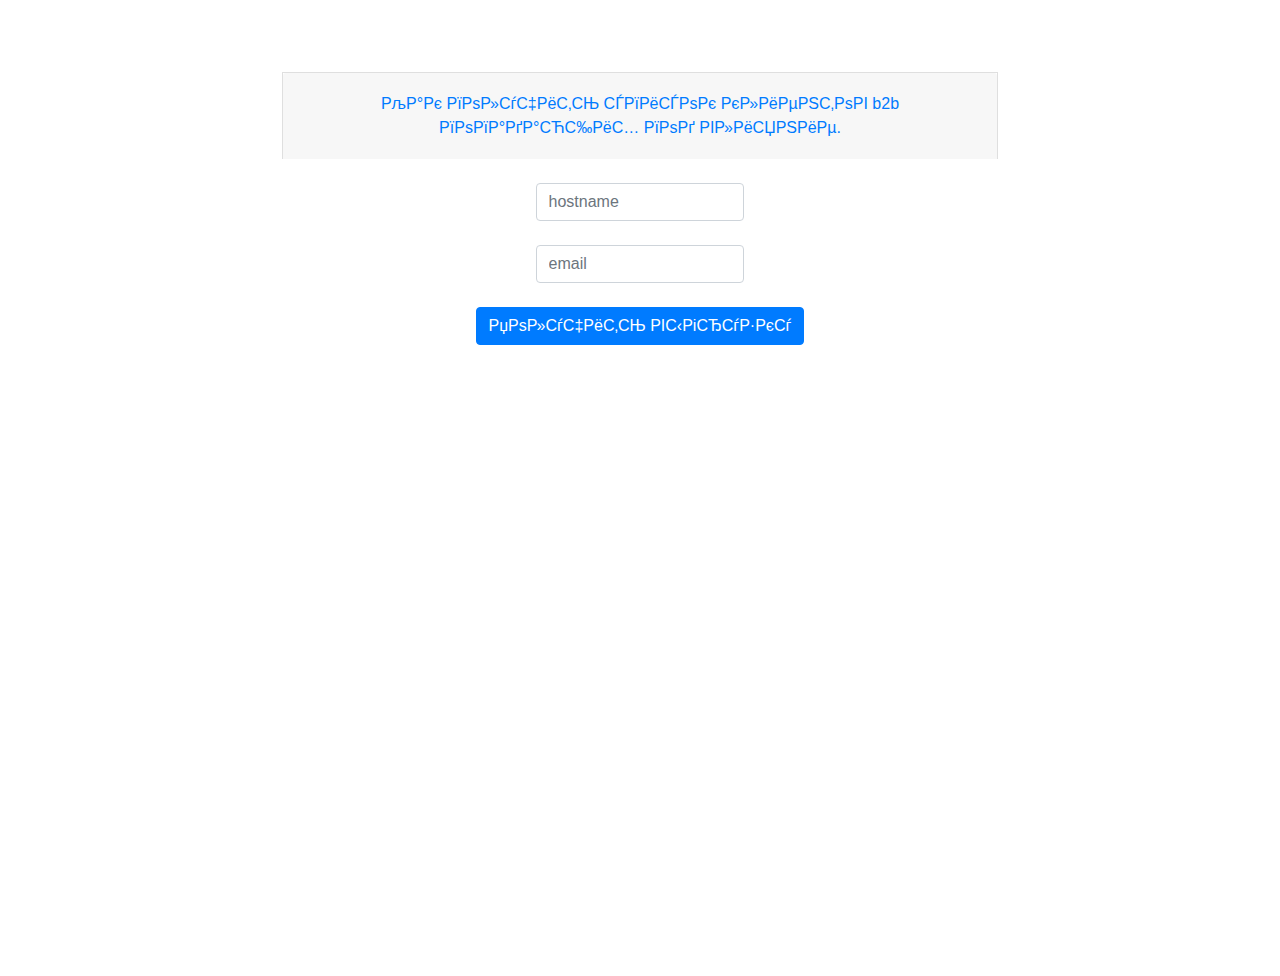
<file: b2b/index.html>
<!DOCTYPE HTML PUBLIC "-//W3C//DTD HTML 4.0//EN">
<html>

<head>
<link rel="shortcut icon" href="favicon.ico" type="image/x-icon">
 <meta http-equiv="Content-Type" content="text/html; charset=windows-1251">
 <title> B2B Checking</title>
  <link rel="stylesheet" href="https://stackpath.bootstrapcdn.com/bootstrap/4.3.1/css/bootstrap.min.css" integrity="sha384-ggOyR0iXCbMQv3Xipma34MD+dH/1fQ784/j6cY/iJTQUOhcWr7x9JvoRxT2MZw1T" crossorigin="anonymous"> 
  <link rel="stylesheet" href="http://10.40.254.109/op/style.css">
  <script>
function check(event)
{
    if (event.keyCode==32)
    {
        alert('Нельзя использовать пробелы!');
        return false;
    }
}
</script>

</head>
<body>
  <script src="https://code.jquery.com/jquery-3.3.1.slim.min.js" integrity="sha384-q8i/X+965DzO0rT7abK41JStQIAqVgRVzpbzo5smXKp4YfRvH+8abtTE1Pi6jizo" crossorigin="anonymous"></script>
<script src="https://cdnjs.cloudflare.com/ajax/libs/popper.js/1.14.7/umd/popper.min.js" integrity="sha384-UO2eT0CpHqdSJQ6hJty5KVphtPhzWj9WO1clHTMGa3JDZwrnQq4sF86dIHNDz0W1" crossorigin="anonymous"></script>
<script src="https://stackpath.bootstrapcdn.com/bootstrap/4.3.1/js/bootstrap.min.js" integrity="sha384-JjSmVgyd0p3pXB1rRibZUAYoIIy6OrQ6VrjIEaFf/nJGzIxFDsf4x0xIM+B07jRM" crossorigin="anonymous"></script>
   
  
  <script src="http://10.40.254.109/op/header.js"></script>
  

  
  <center>
  <br><br><br>
  <div class="col-7">
  <div class="accordion" id="accordionExample">
  <div class="card">
    <div class="card-header" id="headingOne">
      <h2 class="mb-0">
        <button class="btn btn-link collapsed" type="button" data-toggle="collapse" data-target="#collapseOne" aria-expanded="false" aria-controls="collapseOne">
          Как получить список клиентов b2b попадающих под влияние.
        </button>
      </h2>
    </div>

    <div id="collapseOne" class="collapse" aria-labelledby="headingOne" data-parent="#accordionExample">
      <div class="card-body">
			Необходимо указать хостнэйм коммутатора на котором планируются работы. В выгрузку попадут клиенты зависящие от указанного устройства. Ввести электронный адрес (кому отправить выгрузку).
		</div>
    </div>
  </div>
   </div>
  <form method='post' action='b2b_ssh.pl' target="area">

   <div class="col-4">
	<br>
    <input required type="text" class="form-control" id="exampleInputEmail1" aria-describedby="emailHelp" placeholder="hostname" name='name' width="48" onkeypress="return check(event);">
    <br><input required type="email"  class="form-control" id="exampleInputEmail1" aria-describedby="emailHelp" placeholder="email" name='name2' width="48" onkeypress="return check(event);">
    
  </div><br>
  <button type="submit" class="btn btn-primary">Получить выгрузку</button>
</form>
<br>
<iframe name="area" width="600px"  height="600px"  frameborder="0" id="iframe" ></iframe>
 
</center>
  

</body>
</html>
</file>
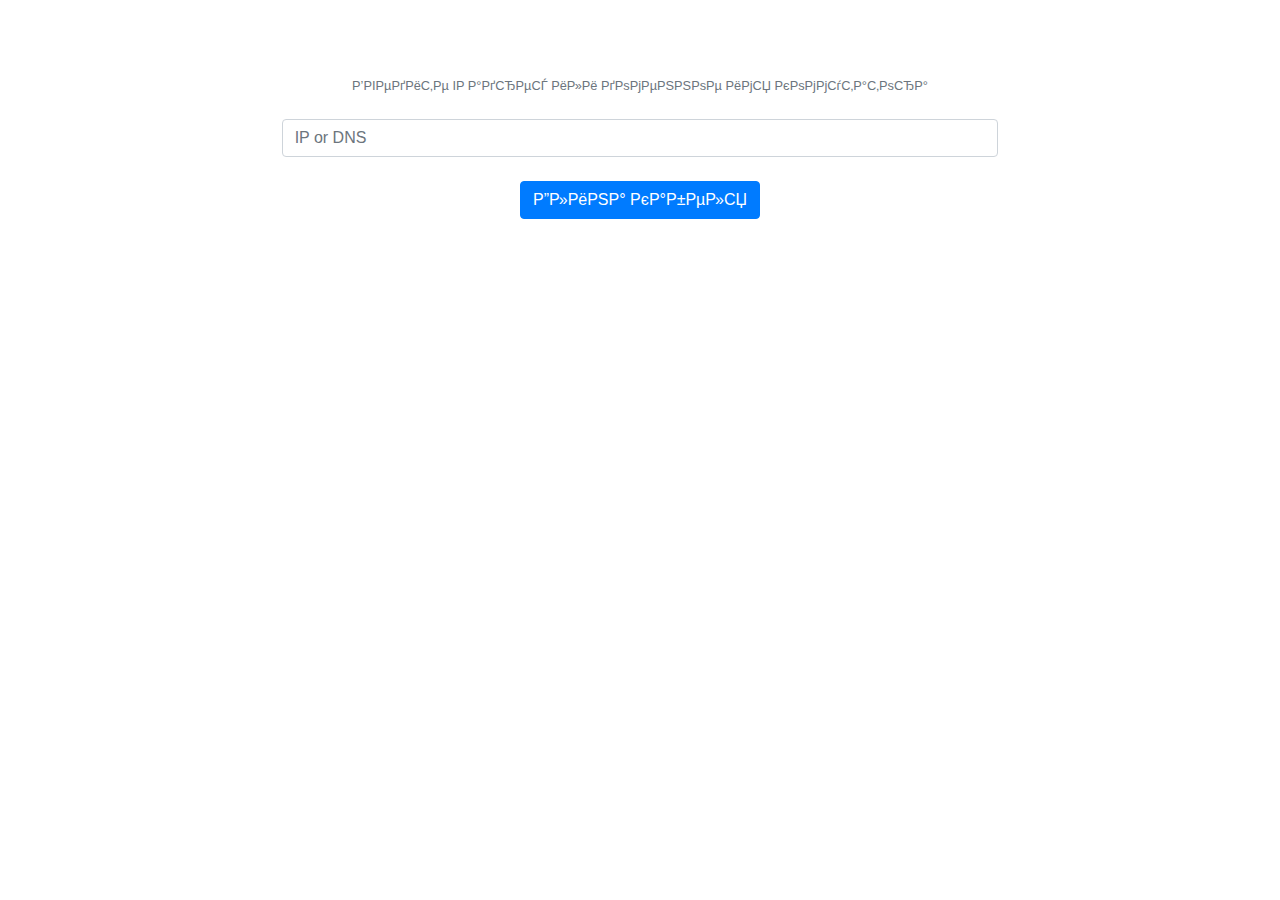
<file: sw/monitor/cabel_diag.html>
<!DOCTYPE HTML PUBLIC "-//W3C//DTD HTML 4.0//EN">
<html>

<head>
<link rel="shortcut icon" href="favicon.ico" type="image/x-icon">
 <meta http-equiv="Content-Type" content="text/html; charset=windows-1251">
 <title> Cabel_Diag</title>
  <link rel="stylesheet" href="https://stackpath.bootstrapcdn.com/bootstrap/4.3.1/css/bootstrap.min.css" integrity="sha384-ggOyR0iXCbMQv3Xipma34MD+dH/1fQ784/j6cY/iJTQUOhcWr7x9JvoRxT2MZw1T" crossorigin="anonymous"> 
<link rel="stylesheet" href="http://10.40.254.109/op/style.css">
  </head>
<body>

   <script src="https://code.jquery.com/jquery-3.3.1.slim.min.js" integrity="sha384-q8i/X+965DzO0rT7abK41JStQIAqVgRVzpbzo5smXKp4YfRvH+8abtTE1Pi6jizo" crossorigin="anonymous"></script>
<script src="https://cdnjs.cloudflare.com/ajax/libs/popper.js/1.14.7/umd/popper.min.js" integrity="sha384-UO2eT0CpHqdSJQ6hJty5KVphtPhzWj9WO1clHTMGa3JDZwrnQq4sF86dIHNDz0W1" crossorigin="anonymous"></script>
<script src="https://stackpath.bootstrapcdn.com/bootstrap/4.3.1/js/bootstrap.min.js" integrity="sha384-JjSmVgyd0p3pXB1rRibZUAYoIIy6OrQ6VrjIEaFf/nJGzIxFDsf4x0xIM+B07jRM" crossorigin="anonymous"></script>
   
  
  <script src="http://10.40.254.109/op/header.js"></script>

  
  <center>
  <br><br><br>
  <form method='post' action='cabel.pl' target="area">
 <div class="col-7">
    <small id="emailHelp" class="form-text text-muted">Введите IP адрес или доменное имя коммутатора</small><br>
    <input type="text" class="form-control" id="exampleInputEmail1" aria-describedby="emailHelp" placeholder="IP or DNS" name='name' width="48">
    
  </div><br>
  <button type="submit" class="btn btn-primary">Длина кабеля</button>
</form>
<br>
<iframe name="area" width="600px"  height="600px"  frameborder="0" id="iframe" ></iframe>
 
</center>
  

</body>
</html>
</file>
